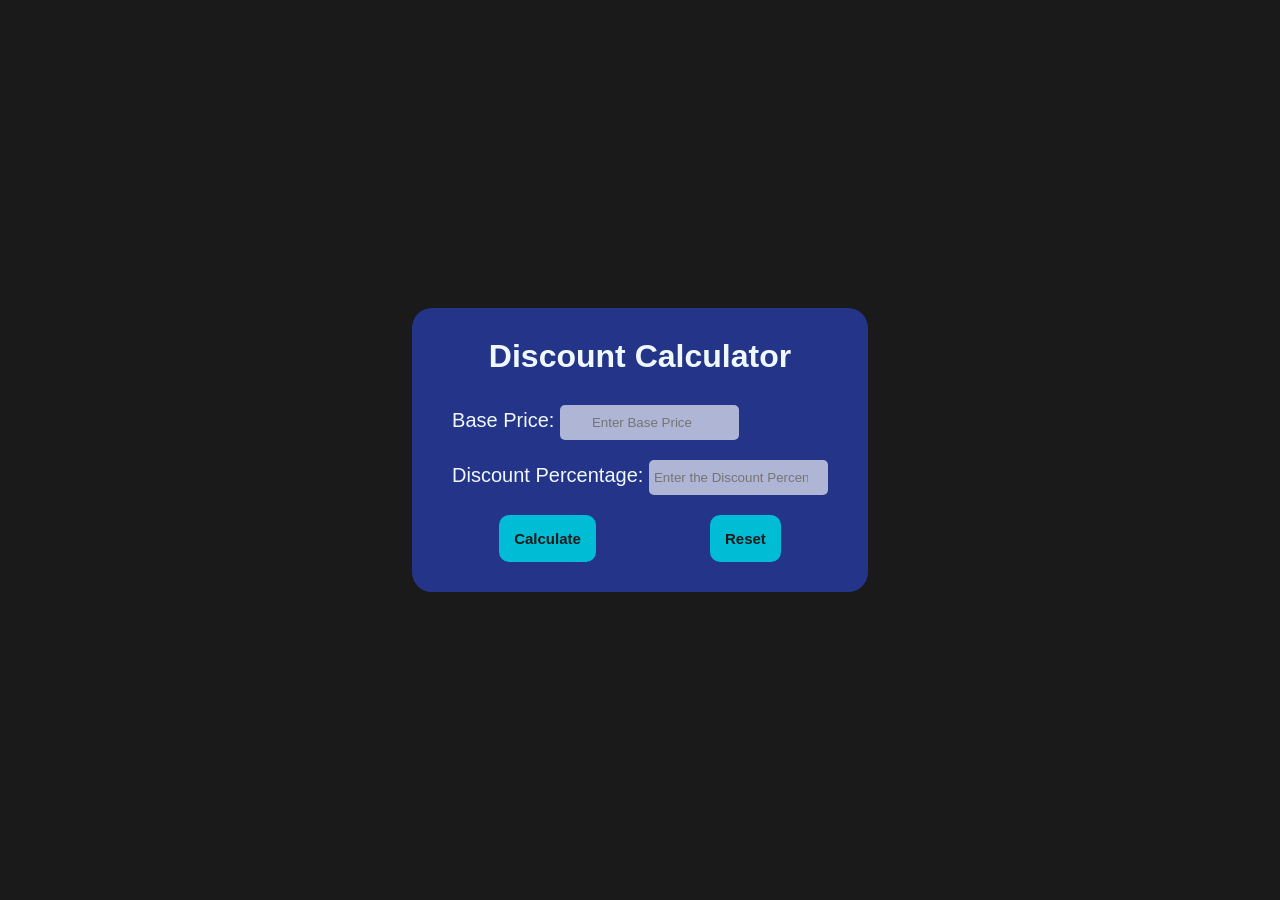
<file: day-02-calculator/index.html>
<!doctype html>
<html lang="en">
  <head>
    <meta charset="UTF-8" />
    <meta name="viewport" content="width=device-width, initial-scale=1.0" />
    <title>Discount Calculator</title>
    <link rel="stylesheet" href="style.css" />
  </head>
  <body>
    <main class="container">
      <h1 class="container-title">Discount Calculator</h1>
      <form id="priceForm">
        <div class="form-group">
          <label for="base-price" class="form-label">Base Price:</label>
          <input
            type="number"
            id="base-price"
            placeholder="Enter Base Price"
            class="form-input"
            required
          />
        </div>
        <div class="form-group">
          <label for="discount-percentage" class="form-label"
            >Discount Percentage:</label
          >
          <input
            type="number"
            id="discount-percentage"
            placeholder="Enter the Discount Percentage"
            class="form-input"
            required
          />
        </div>
        <div class="buttons">
          <button type="submit" class="form-button submit-button" id="submit-button">
            Calculate
          </button>
          <button type="reset" class="form-button reset-button">Reset</button>
        </div>
        <div class="banner" id="banner"></div>
      </form>
    </main>
    <script src="./script.js"></script>
  </body>
</html>
</file>
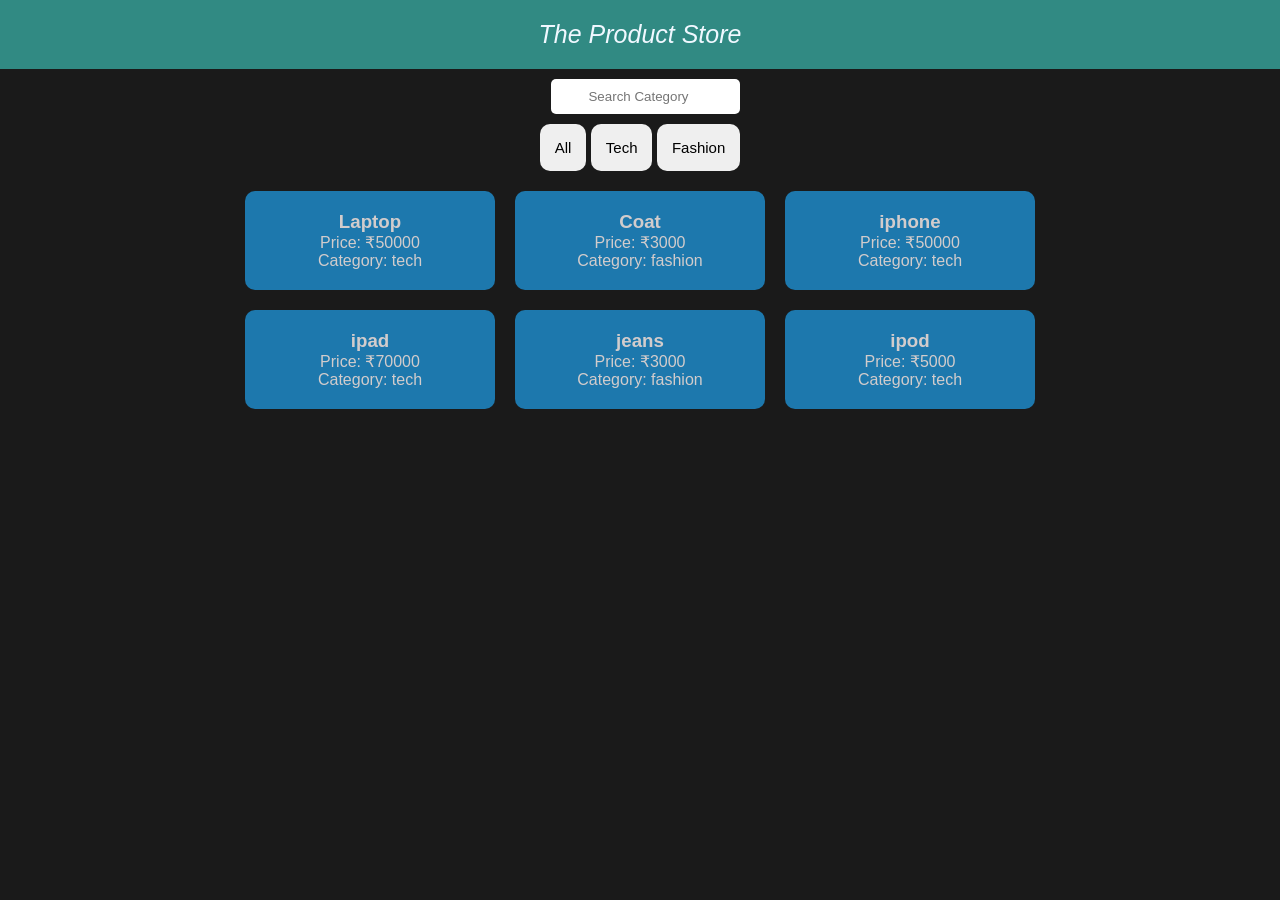
<file: day-03-product-filter/index.html>
<!doctype html>
<html lang="en">
  <head>
    <meta charset="UTF-8" />
    <meta name="viewport" content="width=device-width, initial-scale=1.0" />
    <title>Product Shop</title>
    <link rel="stylesheet" href="style.css" />
  </head>
  <body>
    <header id="header" class="header">
      <p id="header-title" class="header-title">The Product Store</p>
    </header>
    <search id="search">
      <form id="search-form">
        <input
          type="search"
          id="search-input"
          class="search-input"
          aria-label="Search products"
          placeholder="Search Category"
        />
      </form>
    </search>
    <nav id="nav">
      <button class="filter-btn btn" data-category="all">All</button>
      <button class="filter-btn btn" data-category="tech">Tech</button>
      <button class="filter-btn btn" data-category="fashion">Fashion</button>
    </nav>
    <main><div id="product-grid" class="product-grid"></div></main>
    <script src="script.js"></script>
  </body>
</html>
</file>
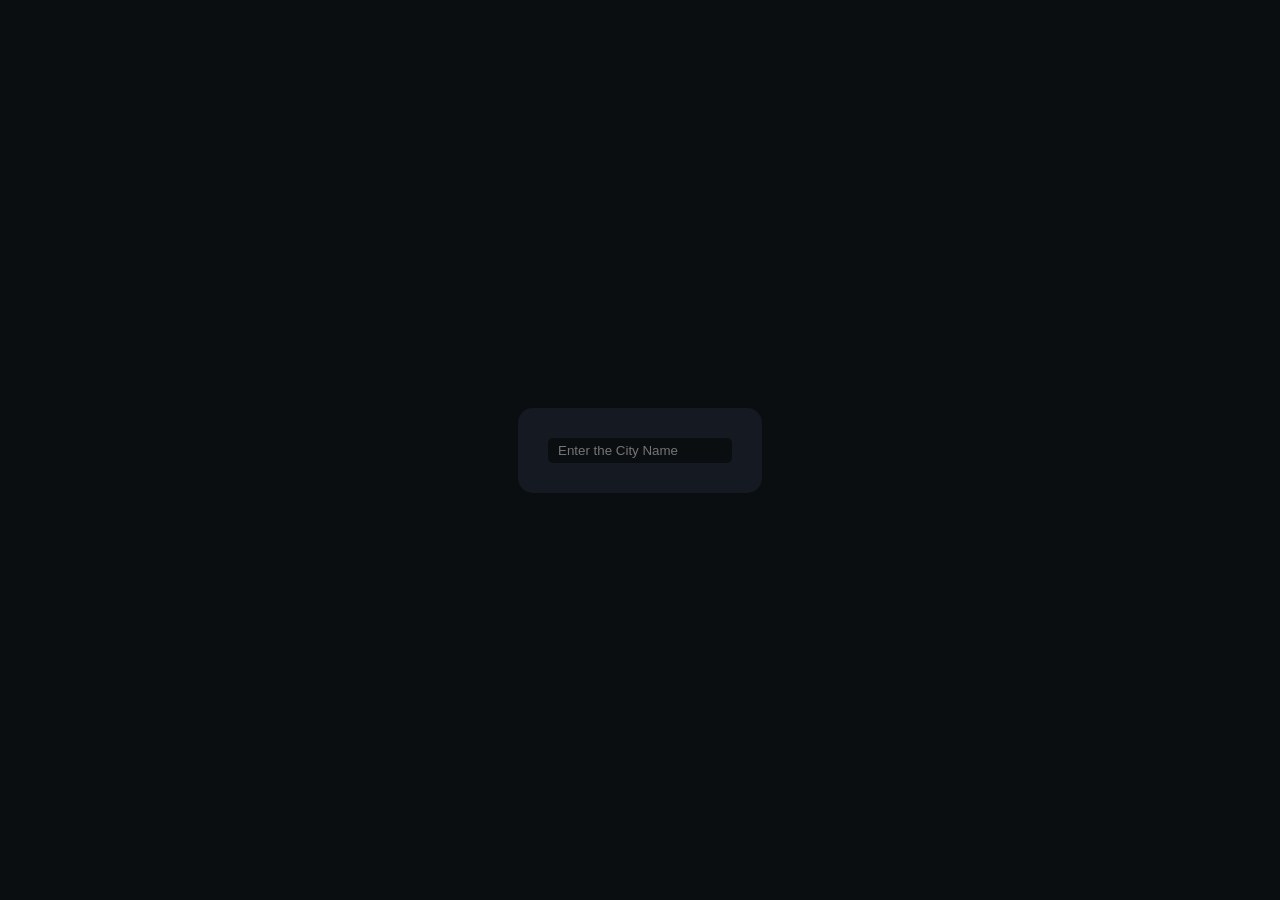
<file: day-08-weather-app/index.html>
<!doctype html>
<html lang="en">
  <head>
    <meta charset="UTF-8" />
    <meta name="viewport" content="width=device-width, initial-scale=1.0" />
    <link rel="stylesheet" href="style.css" />
    <title>Weather</title>
  </head>
  <body>
    <main class="card" id="card">
      <input
        type="search"
        id="search"
        class="search"
        placeholder="Enter the City Name"
      />
      <div class="result" id="result"></div>
    </main>
    <script src="script.js"></script>
  </body>
</html>
</file>
<file: day-02-calculator/style.css>
* {
  margin: 0;
  padding: 0;
  box-sizing: border-box;
}
:root {
  --bg-color: #1a1a1a;
  --text-color: aliceblue;
  --bg-form: rgb(36, 53, 137);
  --form-text: #000000;
  --input-bg: #ffffffa2;
  --border-color: #c78127;
  --button-bg: #00bcd4;
  --button-text: #1a1a1a;
}
body {
  font-family: Arial, sans-serif;
  background-color: var(--bg-color);
  color: var(--text-color);
  height: 100vh;
  display: flex;
  justify-content: center;
  align-items: center;
}
.container {
  display: flex;
  flex-direction: column;
  justify-content: space-around;
  align-items: center;
  background-color: var(--bg-form);
  border-radius: 20px;
  padding: 30px;
}
.container-title {
  margin-bottom: 20px;
}
.form-group {
  padding: 10px;
  font-size: 20px;
}
.form-input {
  border: none;
  padding: 10px 5px;
  border-radius: 5px;
  background-color: var(--input-bg);
  text-align: center;
  max-width: 500px;
  color: var(--form-text);
}
.form-input:focus {
  outline: none;
}
.form-button {
  border: none;
  padding: 15px;
  border-radius: 10px;
  margin-top: 10px;
  background-color: var(--button-bg);
  color: var(--button-text);
  font-size: 15px;
  font-weight: bolder;
}
.form-button:hover {
  cursor: pointer;
}
.buttons {
  display: flex;
  justify-content: space-around;
}
</file>
<file: day-03-product-filter/style.css>
* {
  margin: 0;
  padding: 0;
  box-sizing: border-box;
}
:root {
  --bg-color: #1a1a1a;
  --title-text: aliceblue;
  --header-color: #318a83;
  --card-text: rgb(210, 204, 204);
  --card-bab-color: rgb(29, 120, 173);
}
body {
  width: 100%;
  overflow-x: hidden;
  font-family: Arial, Helvetica, sans-serif;
  background-color: var(--bg-color);
  display: flex;
  flex-direction: column;
  justify-content: center;
  align-items: center;
}
.header {
  width: 100%;
  text-align: center;
  color: var(--title-text);
  padding: 20px;
  font-style: italic;
  font-size: 25px;
  background-color: var(--header-color);
}
.search-input:focus {
  outline: none;
}
.search-input {
  border: none;
  border-radius: 5px;
  margin: 10px 0 10px 10px;
  padding: 10px;
  text-align: center;
}
.btn {
  border: none;
  padding: 15px;
  border-radius: 10px;
  font-size: 15px;
}

.btn:hover {
  cursor: pointer;
}
.product-grid {
  display: grid;
  grid-template-columns: repeat(auto-fit, minmax(250px, 1fr));
  width: 100%;
  max-width: 1000px;
  gap: 20px;
  padding: 20px;
}
.product-card {
  padding: 20px;
  color: var(--card-text);
  background-color: var(--card-bab-color);
  border-radius: 10px;
  text-align: center;
}
</file>
<file: day-08-weather-app/style.css>
* {
  margin: 0;
  padding: 0;
  box-sizing: border-box;
}
:root {
  --bg-color: #0b0e11;
  --card-color: #151921;
  --primary-text: #ffffff;
  --accent: #00ffcc;
}
body {
  height: 100vh;
  background-color: var(--bg-color);
  color: var(--primary-text);
  display: flex;
  justify-content: center;
  align-items: center;
}
.card {
  background-color: var(--card-color);
  display: flex;
  justify-content: center;
  align-items: center;
  flex-direction: column;
  padding: 25px;
  border-radius: 15px;
}
.search {
  padding: 5px;
  margin: 5px;
  border: none;
  border-radius: 5px;
  text-align: left;
  padding-left: 10px;
  background-color: var(--bg-color);
  color: var(--primary-text);
}
.search:focus {
  outline: none;
  box-shadow: 0 0 8px rgba(0, 255, 204, 0.5);
}
</file>
